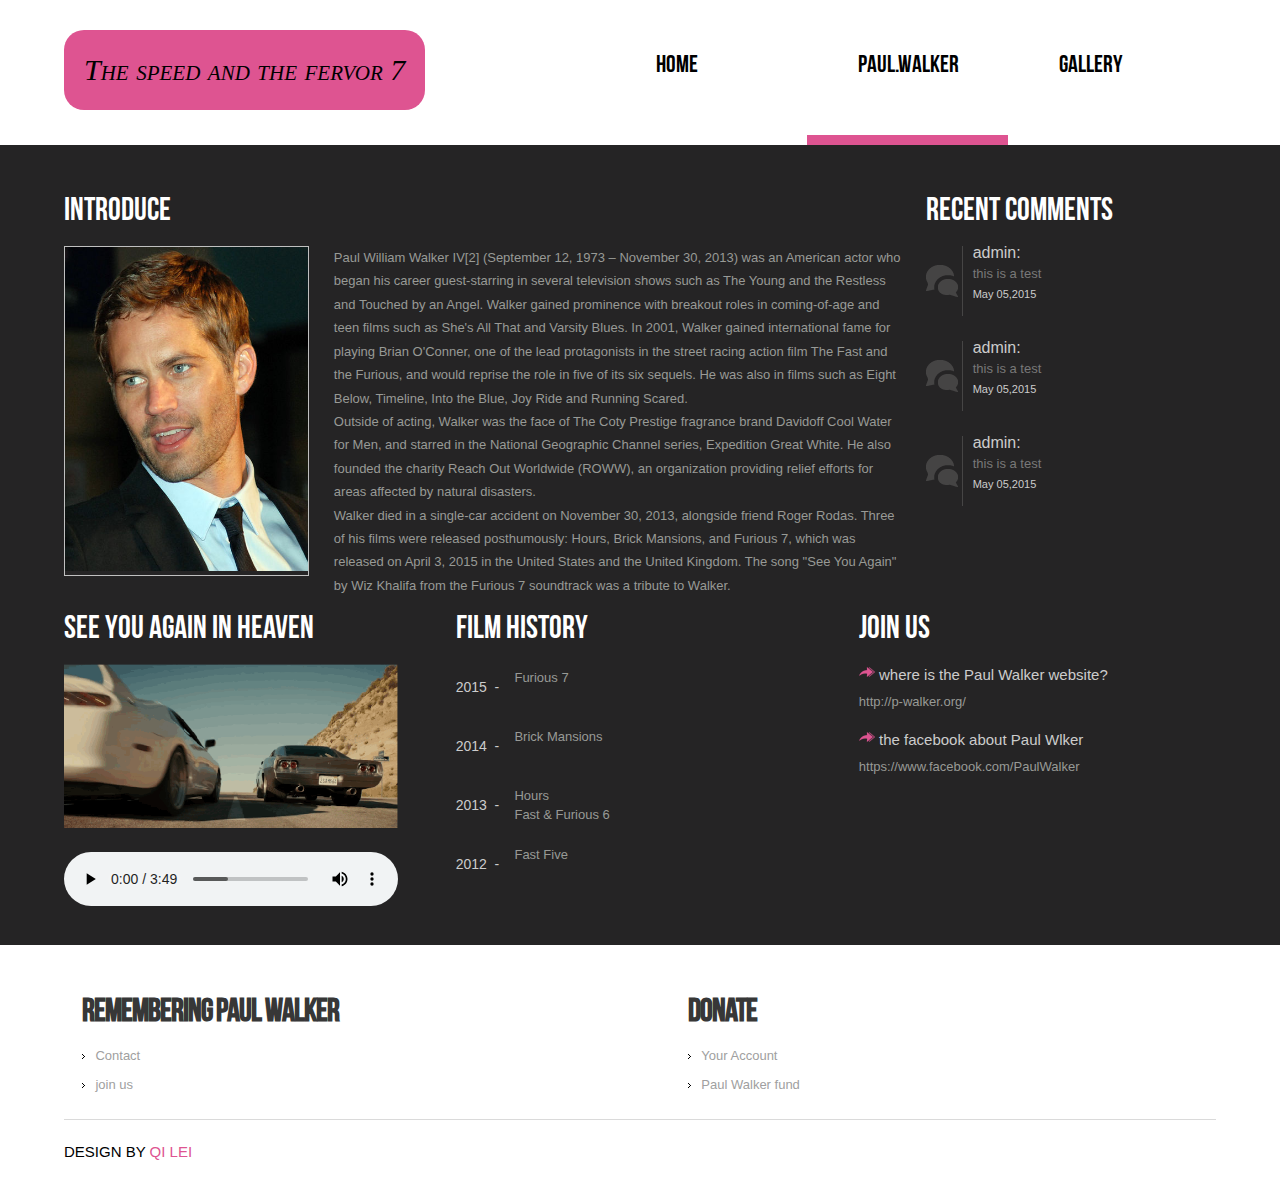
<file: about.html>
<!--A Design by W3layouts
Author: W3layout
Author URL: http://w3layouts.com
License: Creative Commons Attribution 3.0 Unported
License URL: http://creativecommons.org/licenses/by/3.0/
-->
<!DOCTYPE HTML>
<html>
<head>
<title>Free Racing Website Template | about :: w3layouts</title>
<link href="./css/style.css" rel="stylesheet" type="text/css" media="all" />
<meta name="viewport" content="width=device-width, initial-scale=1, maximum-scale=1">
<meta http-equiv="Content-Type" content="text/html; charset=utf-8" />
</head>
<body>
<div class="header">	
  <div class="wrap"> 
	<div class="header-top">
		 <div class="logo">
			 <a href="index.html"><p class="title">The speed and the fervor 7</p></a>
		 </div>
		 <div class="menu">
			<div id="cssmenu">
				<ul>
				   <li><a href="index.html"><span>Home</span></a></li>
				   <li class="active"><a href="about.html"><span>Paul.Walker</span></a></li>
				   <li><a href="gallery.html"><span>Gallery</span></a></li>
				</ul>
            </div>
		  </div>	
		  <div class="clear"></div> 
	   </div>
   </div>	
</div>
     <div class="main">
		<div class="content-top">
			<div class="wrap">
				<div class="about">
				<div class="about-top">
					<div class="col span_1_of_about">
							<h3>Introduce</h3>
							<div class="about-img">
								<img src="./images/PaulWalkerEdit-1.jpg" alt="">
							</div>
							<div class="about-desc">
								<p>Paul William Walker IV[2] (September 12, 1973 – November 30, 2013) was an American actor who began his career guest-starring in several television shows such as The Young and the Restless and Touched by an Angel. Walker gained prominence with breakout roles in coming-of-age and teen films such as She's All That and Varsity Blues. In 2001, Walker gained international fame for playing Brian O'Conner, one of the lead protagonists in the street racing action film The Fast and the Furious, and would reprise the role in five of its six sequels. He was also in films such as Eight Below, Timeline, Into the Blue, Joy Ride and Running Scared.
								</br>		
								Outside of acting, Walker was the face of The Coty Prestige fragrance brand Davidoff Cool Water for Men, and starred in the National Geographic Channel series, Expedition Great White. He also founded the charity Reach Out Worldwide (ROWW), an organization providing relief efforts for areas affected by natural disasters.

								</p>
								<p>Walker died in a single-car accident on November 30, 2013, alongside friend Roger Rodas. Three of his films were released posthumously: Hours, Brick Mansions, and Furious 7, which was released on April 3, 2015 in the United States and the United Kingdom. The song "See You Again" by Wiz Khalifa from the Furious 7 soundtrack was a tribute to Walker.</p>
							</div>
							<div class="clear"></div>
					</div>
					<div class="col span_1_of_about1">
						<h3>Recent Comments</h3>
						<ul class="comments-custom unstyled">			
					      <li class="comments-custom_li">
								<div class="icon"></div>
								<div class="right-text">	
									<h4 class="comments-custom_h">admin:</h4>
										<div class="comments-custom_txt">
											<a href="#" title="Go to this comment">this is a test</a>
										</div>
										<time>May 05,2015</time>
								</div>
								<div class="clear"></div>
							</li>
							<li class="comments-custom_li">
								<div class="icon"></div>
								<div class="right-text">	
									<h4 class="comments-custom_h">admin:</h4>
										<div class="comments-custom_txt">
											<a href="#" title="Go to this comment">this is a test</a>
										</div>
										<time>May 05,2015</time>
								</div>
								<div class="clear"></div>
							</li>
							<li class="comments-custom_li">
								<div class="icon"></div>
								<div class="right-text">	
									<h4 class="comments-custom_h">admin:</h4>
										<div class="comments-custom_txt">
											<a href="#" title="Go to this comment">this is a test</a>
										</div>
										<time>May 05,2015</time>
								</div>
								<div class="clear"></div>
							</li>
					</ul>
				</div>
					<div class="clear"></div>
				</div>
			<div class="about-bottom">
	   		       <div class="about-topgrids">
						<div class="about-topgrid1">
							<h3>See you again in heaven</h3>
							   <img src="./images/speed2.gif" title="name">
							   <audio controls class="mp3">
								  <source src="./muisc/speed.mp3" type="audio/mpeg" controls="controls" autoplay="autoplay">
								Your browser does not support the audio element.
								</audio>
						</div>
				   </div>
								<div class="about-histore">
									<h3>Film History</h3>
									<div class="historey-lines">
										<ul>
											<li><span>2015 &nbsp;-</span></li>
											<li><p>Furious 7</p></li>
											<div class="clear"> </div>
										</ul>
									</div>
									<div class="historey-lines">
										<ul>
											<li><span>2014 &nbsp;-</span></li>
											<li><p>Brick Mansions</p></li>
											<div class="clear"> </div>
										</ul>
									</div>
									<div class="historey-lines">
										<ul>
											<li><span>2013 &nbsp;-</span></li>
											<li><p>Hours<br>	
												Fast & Furious 6</p></li>
											<div class="clear"> </div>
										</ul>
									</div>
									<div class="historey-lines">
										<ul>
											<li><span>2012 &nbsp;-</span></li>
											<li><p>Fast Five</p></li>
											<div class="clear"> </div>
										</ul>
									</div>
								   <div class="clear"> </div>
								</div>
								<div class="about-services">
									<h3>Join us</h3>
									<div class="questions">
							          <h4><img src="./images/arrow.png" alt=""/>&nbsp;where is the Paul Walker website?</h4>
	        				          <p><a href="http://p-walker.org/">http://p-walker.org/</a></p>
	        		                </div>
	        		                <div class="questions">
							          <h4><img src="./images/arrow.png" alt=""/>&nbsp;the facebook about Paul Wlker</h4>
	        				          <p>
	        				          <a href="https://www.facebook.com/PaulWalker">https://www.facebook.com/PaulWalker</a></p>
	        		                </div>
							   </div>
						<div class="clear"></div> 
					</div>
			  </div>
		</div>
	</div>
	</div>
	<div class="footer">
		<div class="wrap">
		<div class="footer-top">
				<div class="col_1_of_4 span_1_of_4">
					<h3> Remembering Paul Walker</h3>
					<ul class="first">
						<li><a href="#">Contact</a></li>
						<li><a href="#">join us</a></li>
					</ul>
				</div>
				<div class="col_1_of_4 span_1_of_4">
					<h3>donate</h3>
					<ul class="first">
						<li><a href="#">Your Account</a></li>
						<li><a href="#">Paul Walker fund</a></li>
				    </ul>
				</div>
				<div class="clear"></div> 
		</div>
		<div class="copy">
			<p>Design by <a href="#">Qi Lei</a></p>
		</div>
	</div>
</div>
</body>
</html>
</file>
<file: css/style.css>
/*
Author: W3layout
Author URL: http://w3layouts.com
License: Creative Commons Attribution 3.0 Unported
License URL: http://creativecommons.org/licenses/by/3.0/
*/
/* reset */
html,body,div,span,applet,object,iframe,h1,h2,h3,h4,h5,h6,p,blockquote,pre,a,abbr,acronym,address,big,cite,code,del,dfn,em,img,ins,kbd,q,s,samp,small,strike,strong,sub,sup,tt,var,b,u,i,dl,dt,dd,ol,nav ul,nav li,fieldset,form,label,legend,table,caption,tbody,tfoot,thead,tr,th,td,article,aside,canvas,details,embed,figure,figcaption,footer,header,hgroup,menu,nav,output,ruby,section,summary,time,mark,audio,video{margin:0;padding:0;border:0;font-size:100%;font:inherit;vertical-align:baseline;}
article, aside, details, figcaption, figure,footer, header, hgroup, menu, nav, section {display: block;}
ol,ul{list-style:none;margin:0;padding:0;}
blockquote,q{quotes:none;}
blockquote:before,blockquote:after,q:before,q:after{content:'';content:none;}
table{border-collapse:collapse;border-spacing:0;}
/* start editing from here */
a{text-decoration:none;}
.txt-rt{text-align:right;}/* text align right */
.txt-lt{text-align:left;}/* text align left */
.txt-center{text-align:center;}/* text align center */
.float-rt{float:right;}/* float right */
.float-lt{float:left;}/* float left */
.clear{clear:both;}/* clear float */
.pos-relative{position:relative;}/* Position Relative */
.pos-absolute{position:absolute;}/* Position Absolute */
.vertical-base{	vertical-align:baseline;}/* vertical align baseline */
.vertical-top{	vertical-align:top;}/* vertical align top */
.underline{	padding-bottom:5px;	border-bottom: 1px solid #eee; margin:0 0 20px 0;}/* Add 5px bottom padding and a underline */
nav.vertical ul li{	display:block;}/* vertical menu */
nav.horizontal ul li{	display: inline-block;}/* horizontal menu */
img{max-width:100%;}
/*end reset*/
@font-face {
    font-family: 'bebas_neueregular';
    src:url(../fonts/BebasNeue-webfont.ttf) format('truetype');
}
body{
	font-family:Arial, Helvetica, sans-serif;
}
.wrap{
	width:80%;
	margin:0 auto;
	-moz-transition:all .2s linear;
	-webkit-transition:all .2s linear; 
	-o-transition:all .2s linear; 
	-ms-transition:all .2s linear;
}
.logo {
	float: left;
	background: #DE5491;
	padding:23px 20px;
	margin-top: 30px;
	border-radius:20px;
}
.title{
	font-family:fantasy;
	font-variant: small-caps;
	font-style: italic;
	font-size: 30px;
	color: black; 
	}
.menu {
	float: right;
	width:53%;
}
.mp3{

	width: 100%
}
/*--menu--*/
#cssmenu li,
#cssmenu span,
#cssmenu a {
  margin: 0;
  padding: 0;
  position: relative;
  text-transform: uppercase;
}
#cssmenu {
  padding-top: 40px;
}
#cssmenu:after,
#cssmenu ul:after {
  content: '';
  display: block;
  clear: both;
}
#cssmenu a {
  color: #000;
  display: inline-block;
  line-height: 49px;
  padding: 0 51px;
  text-decoration: none;
  font-weight: normal;
  font-size:1.5em;
  font-family: 'bebas_neueregular';
}
#cssmenu > ul {
}
#cssmenu > ul > li {
  float: left;
  width: 32.9999%;
}
#cssmenu > ul > li > a {
  color: #000;
}
#cssmenu > ul > li:hover:after {
  content: '';
  display: block;
  padding-top:46px;
  border-bottom: 10px solid #DE5491;
  -webkit-transition: .2s all linear;
-moz-transition: .2s all linear;
-o-transition: .2s all linear;
transition: .2s all linear;
}
#cssmenu > ul > li.active:after {
  content: '';
  display: block;
  padding-top:46px;
  border-bottom: 10px solid #DE5491;
  -webkit-transition: .2s all linear;
-moz-transition: .2s all linear;
-o-transition: .2s all linear;
transition: .2s all linear;
}
/*--content--*/
.content-top{
	background:#252425;
}
/*  GRID OF THREE   ============================================================================= */
.col_1_of_3{
	display: block;
	float:left;
	margin:0% 0 0% 3.6%;
}
.col_1_of_3:first-child { margin-left: 0; }
.span_1_of_3 {
	width:30.2%;
}
.span_1_of_3  h3{
	color:#C94848;
	margin-bottom:0.5em;
	font-size:1.5em;
	line-height: 1.2;
	font-weight : normal;
	margin-top: 0px;
	letter-spacing: -1px;
}
/***** Media Quries *****/
@media only screen and (max-width: 1024px) {
	.wrap{
		width:95%;
	}	
}
/*  GO FULL WIDTH AT LESS THAN 640 PIXELS */
@media only screen and (max-width: 640px) and (min-width: 480px) {
	.wrap{
		width:95%;
	}
	.col_1_of_3{ 
		margin: 1% 0 1% 0%;
	}
	.span_1_of_3 {
		width:94%;
		padding:3%;  
	}
}
/*  GO FULL WIDTH AT LESS THAN 480 PIXELS */
@media only screen and (max-width: 480px) {
     
     .wrap{
		width:95%;
	}		
	.col_1_of_3{ 
		margin: 1% 0 1% 0%;
	}
	.span_1_of_3 {
		width:92%;
		padding:4%;
	}
}
.thumb-pad2 {
	text-align: center;
	border-top: 10px solid #404140;
	border-bottom: 20px solid #DE5491;
	-webkit-transition: all 0.8s ease;
	transition: all 0.8s ease;
}
.thumb-pad2 .thumbnail {
	position: relative;
	padding: 0;
	margin: 0 0 84px 0;
	border: none;
	border-radius: 0;
	box-shadow: none;
	background: none;
	padding-top: 62px;
}
.thumbnail h4 {
	color: #FFF;
	font-family: 'bebas_neueregular';
	margin: 0 0 14px 0;
	font-size: 4em;
}
.thumb-pad2 figure {
	margin: 0;
	position: relative;
	z-index: 1;
	border-radius: 230px;
	-webkit-border-radius: 230px;
	-moz-border-radius: 230px;
	-o-border-radius: 230px;
	width: 228px;
	overflow: hidden;
	display: inline-block;
}
.thumb-pad2 figure > img {
	border-radius: 230px;
	-webkit-border-radius: 230px;
	-moz-border-radius: 230px;
	-o-border-radius: 230px;
	padding: 0;
	width: 100%;
}
.thumb-pad2 figure > .sp1 {
	top: 0;
	right: 0;
	width: 100%;
	height: 100%;
	border-radius: 230px;
	-webkit-border-radius: 230px;
	-moz-border-radius: 230px;
	-o-border-radius: 230px;
	-webkit-transform: rotate(63deg);
	-moz-transform: rotate(63deg);
	-o-transform: rotate(63deg);
	-ms-transform: rotate(63deg);
	transform: rotate(63deg);
	border-style: solid;
	border-width: 12px;
	border-color: rgba(0, 0, 0, 0) rgba(0, 0, 0, 0) #DE5491 rgba(0, 0, 0, 0);
	-webkit-transition: all 0.8s ease;
	transition: all 0.8s ease;
	transition-delay: 200ms;
	opacity: 1;
}
.thumb-pad2 .thumbnail .caption {
	padding: 11px 0 0 0;
	color: #989A96;
	overflow: hidden;
}
.thumb-pad2 .thumbnail .caption p {
	text-align: left;
	-webkit-transition: all 0.8s ease;
	transition: all 0.8s ease;
	font-size: 13px;
	line-height: 1.5em;
	margin-bottom: 2.5em;
}
.btn1 {
	box-shadow: none;
	position: relative;
	text-decoration: none;
	padding: 0;
	font: 15px "PT Sans", Helvetica, Arial, sans-serif;
	margin: 0;
	text-transform: none;
	text-shadow: none;
	color: #FFF;
	border: none;
	background: none;
	display: inline-block;
	-webkit-transition: all 0.25s ease;
	transition: all 0.25s ease;
}
*, *:before, *:after {
	-webkit-box-sizing: border-box;
	-moz-box-sizing: border-box;
	box-sizing: border-box;
}
.thumb-pad2 .thumbnail .caption {
	color: #989A96;
}
.btn1:hover {
	color:#DE5491;
}
/*  GRID OF TWO   ============================================================================= */
.col_1_of_2{
	display: block;
	float:left;
	margin:0% 0 0% 3.6%;
}
.col_1_of_2:first-child { margin-left: 0; }
.span_1_of_2 {
	width: 48.2%;
}
.span_1_of_2  h3{
	color:#C94848;
	margin-bottom:0.5em;
	font-size:1.5em;
	line-height: 1.2;
	font-weight : normal;
	margin-top: 0px;
	letter-spacing: -1px;
}
/***** Media Quries *****/
@media only screen and (max-width: 1024px) {
	.wrap{
		width:95%;
	}	
}
/*  GO FULL WIDTH AT LESS THAN 640 PIXELS */
@media only screen and (max-width: 640px) and (min-width: 480px) {
	.wrap{
		width:95%;
	}
	.col_1_of_2{ 
		margin: 1% 0 1% 0%;
	}
	.span_1_of_2 {
		width:94%;
		padding:3%; 
	}
}
/*  GO FULL WIDTH AT LESS THAN 480 PIXELS */
@media only screen and (max-width: 480px) {
	.wrap{
		width:95%;
	}
	.span_2_of_2 {
		width: 100%; 
	}
	.col_1_of_2{ 
		margin: 2% 0 2% 0%;
	}
	.span_1_of_2 {
		width:92%;
		padding:4%;
	}
}
.content-middle{
	padding-top: 79px;
	padding-bottom: 91px;
	background: #FFF;
}
.thumb-pad3 {
	text-align: center;
	-webkit-transition: all 0.8s ease;
	transition: all 0.8s ease;
}
.thumb-pad3 figure {
	margin: 0;
	z-index: 1;
	border-radius: 470px;
	-webkit-border-radius: 470px;
	-moz-border-radius: 470px;
	-o-border-radius: 470px;
	overflow: hidden;
	display: inline-block;
}
.thumb-pad3 figure > img {
	border-radius: 230px;
	-webkit-border-radius: 230px;
	-moz-border-radius: 230px;
	-o-border-radius: 230px;
	padding: 0;
	width: 100%;
}
.thumb-pad3 figure > .sp1 {
	position: absolute;
	top: 0;
	right: 0;
	width: 100%;
	height: 100%;
	border-radius: 470px;
	-webkit-border-radius: 470px;
	-moz-border-radius: 470px;
	-o-border-radius: 470px;
	-webkit-transform: rotate(63deg);
	-moz-transform: rotate(63deg);
	-o-transform: rotate(63deg);
	-ms-transform: rotate(63deg);
	transform: rotate(63deg);
	border-style: solid;
	border-width: 12px;
	border-color: rgba(0, 0, 0, 0) rgba(0, 0, 0, 0) #DE5491 rgba(0, 0, 0, 0);
	-webkit-transition: all 0.8s ease;
	transition: all 0.8s ease;
	transition-delay: 200ms;
	opacity: 1;
}
.title1 {
	font-family: 'bebas_neueregular';
	font-size:11em;
	color:#DE5491;
	margin: 0;
}
.title2 {
	font-family: 'bebas_neueregular';
	font-size:4em;
	color: #2C2D2B;
	margin: 0 0 37px 0;
}
.btn {
	box-shadow: none;
	position: relative;
	text-decoration: none !important;
	padding: 20px 51px 20px 52px;
	font-family: 'bebas_neueregular';
	margin: 0;
	text-shadow: none;
	color: #FFF;
	border: none;
	text-transform: none;
	background: #DE5491;
	display: inline-block;
	text-transform: uppercase;
	-webkit-transition: all 0.25s ease;
	transition: all 0.25s ease;
	font-size:1.5em;
}
.btn:hover {
	color: #FFF;
	text-decoration: none;
	background: #2C2D2B !important;
	-webkit-transition: all 0.25s ease;
	transition: all 0.25s ease;
}
/*  GRID OF Content and sidebar   ============================================================================= */
.cont{
	display: block;
	float:left;
}
.lsidebar{
	display: block;
	float:left;
	margin:0% 3.6% 0% 0;
} 	
.span_2_of_bottom {
	width:  67.1%;
}
.span_1_of_bottom {
	width: 29.2%;
}
.span_2_of_bottom  h2,
.span_1_of_bottom  h2 {
	color:#C94848;
	margin-bottom:0.5em;
	font-size:1.5em;
	line-height: 1.2;
	font-weight : normal;
	margin-top: 0px;
	letter-spacing: -1px;
}
.span_2_of_bottom p,
.span_1_of_bottom  p  {
	font-size:0.8125em;
	padding:0.5em 0;
	color: #fff;
	line-height: 1.5em;
}
/***** Media Quries *****/
@media only screen and (max-width: 1024px) {
	.wrap{
		width:95%;
	}	
}
/*  GO FULL WIDTH AT LESS THAN 640 PIXELS */

@media only screen and (max-width: 640px) {
	.wrap{
		width:95%;
	}
	.cont{ 
		margin: 1% 0 1% 0%;
	}
	.lsidebar{
		margin:0;
	}
	.span_2_of_bottom {
		width:94%;
		padding:3%;  
	}
	.span_1_of_bottom {
		width:94%;
		padding:3%; 
	}
}
/*  GO FULL WIDTH AT LESS THAN 480 PIXELS */
@media only screen and (max-width: 480px) {
	.wrap{
		width:95%;
	}
	.cont{ 
		margin: 1% 0 1% 0%;
	}
	.lsidebar{
		margin:0;
	}
	.span_2_of_bottom {
		width:92%;
		padding:4%;
	}
	.span_1_of_bottom {
		width:92%;
		padding:4%;
	}
}
.content-bottom{
	background: #DE5491;
	padding: 3% 0;
}
.thumb-pad4 {
	text-align: center;
	-webkit-transition: all 0.8s ease;
	transition: all 0.8s ease;
}
.thumb-pad4 figure {
	margin: 0;
	position: relative;
	z-index: 1;
	border-radius: 230px;
	-webkit-border-radius: 230px;
	-moz-border-radius: 230px;
	-o-border-radius: 230px;
	border:2px solid #fff;
	overflow: hidden;
	padding: 3em;
	display: inline-block;
}
.thumb-pad4 figure > img {
	padding: 0;
	width: 100%;
}
.thumb-pad4 figure > .sp1 {
	position: absolute;
	top: 0;
	right: 0;
	width: 100%;
	height: 100%;
	border-radius:230px;
	-webkit-border-radius:230px;
	-moz-border-radius:230px;
	-o-border-radius:230px;
	-webkit-transform: rotate(63deg);
	-moz-transform: rotate(63deg);
	-o-transform: rotate(63deg);
	-ms-transform: rotate(63deg);
	transform: rotate(63deg);
	border-style: solid;
	border-width: 12px;
	border-color: rgba(0, 0, 0, 0) rgba(0, 0, 0, 0) #fff rgba(0, 0, 0, 0);
	-webkit-transition: all 0.8s ease;
	transition: all 0.8s ease;
	transition-delay: 200ms;
	opacity: 1;
}
.title3 {
	font-family: 'bebas_neueregular';
	font-size:3em;
	color: #fff;
	margin: 0 0 37px 0;
}
.btn2 {
	box-shadow: none;
	position: relative;
	text-decoration: none;
	padding: 0;
	font: 15px "PT Sans", Helvetica, Arial, sans-serif;
	margin: 0;
	text-transform: none;
	text-shadow: none;
	color: #FFF;
	border: none;
	background: none;
	display: inline-block;
	-webkit-transition: all 0.25s ease;
	transition: all 0.25s ease;
	padding-top: 15px;
}
.btn2:hover {
	color:#333;
}
/*--footer--*/
.col_1_of_4 {
	display: block;
	float: left;
	margin: 1% 0 1% 1.6%;
}
.span_1_of_4 {
	width: 45%;
}
.col_1_of_4:first-child {
	margin-right: 6%;}
ul.first li {
	background:url(../images/top-link-marker.gif) no-repeat 0 5px;
	line-height: 0.8em;
	padding: 0 0 15px 13px;
}
ul.first li a {
	color: #A0A0A0;
	font-size: 13px;
	-moz-transition: background 0.5s ease;
	-o-transition: background 0.5s ease;
	-webkit-transition: background 0.5s ease;
}
.span_1_of_4 ul li a:hover {
	color:#333;
}
.span_1_of_4 h3 {
	margin-bottom: 20px;
	font-weight: 600;
	font-family: 'bebas_neueregular';
	font-size:2em;
	line-height: 1.2;
	margin-top: 0px;
	letter-spacing: -1px;
	color: #373737;
}
ul.last li span {
	font-size: 1em;
	color:#A0A0A0;
	cursor: pointer;
	margin: 10px 0;
	display: block;
}
ul.last li span:hover {
	color:#333;
}
ul.last li span {
	background:none;
}
.copy {
	text-align: left;
	font-size: 15px;
	text-transform: uppercase;
	padding:2% 0;
}
.copy p a {
	color:#DE5491;
}
.copy p a:hover {
	color:#333;
}
.footer-top {
	padding-top: 3%;
	border-bottom: 1px solid #DADADA;
}
/*--about--*/
.col:first-child {
	margin-left: 0;
}
.col {
	display: block;
	float: left;
	margin: 1% 0 1% 1.6%;
}
.span_1_of_about {
	width: 73.2%;
	margin-right: 3%;
}
.span_1_of_about h3 {
	color: #fff;
	font-size:2em;
	margin-bottom: 20px;
	font-family: 'bebas_neueregular';
}
.about-img {
	border: solid 1px silver;
	width: 29%;
	float: left;
	margin-right: 3%;
}
.about-desc {
	width: 68%;
	float: left;
	margin-right: 0;
}
.about-desc p {
	color:#989A96;
	font-size: 13px;
	line-height: 1.8em;
}
.span_1_of_about1 {
	width: 23.2%;
}
.col {
	display: block;
	float: left;
	margin: 1% 0 1% 1.6%;
}
.span_1_of_about1 h3 {
	color: #fff;
	font-size:2em;
	margin-bottom: 20px;
	font-family: 'bebas_neueregular';
}
.comments-custom li {
	overflow: hidden;
	margin: 0;
	padding: 0px 0 25px 0;
	border-bottom: none;
	background: none;
}
.comments-custom.unstyled .icon {
	background: url(../images/comment.png) no-repeat 0 50%;
	width: 37px;
	height: 70px;
	float: left;
	border-right: 1px solid #464545;
	padding: 0 8px 0 0;
	margin: 0 10px 0 0;
}
.right-text {
	width: 82%;
	float: left;
}
.comments-custom.unstyled .comments-custom_h {
	color:#ccc;
	font-size: 1em;
	margin: -2px 0 0 0;
}
.comments-custom.unstyled .comments-custom_txt {
	padding: 2px 0 0 0;
	font-size: 13px;
	line-height: 1.5em;
}
.comments-custom.unstyled .comments-custom_txt a {
	color: #787878;
}
.comments-custom.unstyled .comments-custom_txt a:hover{
	color:#DE5491;
}
.comments-custom time {
	font-size: 11px;
	color:#ccc;
}
.about-topgrid1 {
	width: 29%;
	float: left;
	margin-right: 5%;
}
.about-topgrid1 h3 {
	color: #FFF;
	font-size:2em;
	margin-bottom: 20px;
	font-family: 'bebas_neueregular';
}
.about-topgrid1 img {
	margin-bottom: 20px;
}
.about-topgrid1 h5 {
	color: #ccc;
	font-size: 13px;
	line-height: 1.5em;
	padding-bottom: 15px;
}
.about-topgrid1 p {
	font-size: 0.8125em;
	color:#989A96;
	line-height: 1.5em;
	padding: 4px 0px 8px 0px;
}
.about-histore {
	float: left;
	width: 30%;
}
.about-histore h3 {
	color: #FFF;
	font-size:2em;
	margin-bottom: 20px;
	font-family: 'bebas_neueregular';
}
.about-histore ul li span {
	color: #ccc;
	font-size: 14px;
	padding: 15px 0px 15px 0px;
	margin-bottom: 13px;
	float: left;
	width: 15%;
}
.about-histore ul li p {
	font-size: 0.8125em;
	color:#989A96;
	line-height: 1.5em;
	padding: 4px 0px 8px 0px;
	float: right;
	width: 83%;
}
.about-services {
	width: 30%;
	float: left;
	margin-left: 5%;
}
.about-services h3 {
	color: #FFF;
	font-size:2em;
	margin-bottom: 20px;
	font-family: 'bebas_neueregular';
}
.about-services a {
	color: #989A96;
}
.questions {
	margin: 10px 0 3px 0;
}
.questions h4 {
	color: #ccc;
	font-size: 15px;
	margin-bottom: 5px;
	font-weight: normal;
}
.questions p {
	font-size: 0.8125em;
	color: #989A96;
	line-height: 1.5em;
	padding: 4px 0px 8px 0px;
}
.about{
	padding:3% 0;
}
/*--gallery--**/
.grid_1_of_4:first-child {
	margin-left: 0;
}
.images_1_of_4 {
	width: 23.8%;
	position: relative;
}
.grid_1_of_4 {
	display: block;
	float: left;
	margin: 2% 0 2% 1.6%;
}
.images_1_of_4 img {
	max-width: 100%;
	display: block;
}
.zoom-icon {
	position: absolute;
	opacity: 0;
	filter: alpha(opacity=0);
	-ms-filter: "progid:DXImageTransform.Microsoft.Alpha(opacity=0)";
	background: rgba(64, 72, 109, 0.61);
	display: block;
	left: 0;
	top: -152px;
	width: 290px;
	height: 219px;
	background: url(../images/zoom.png) center center no-repeat;
	cursor: pointer;
	transition: all .2s ease-in-out;
	-webkit-transition: all .2s ease-in-out;
	-moz-transition: all .2s ease-in-out;
	-o-transition: all .2s ease-in-out;
}
.images_1_of_4 .zoom-icon {
	top: -50px;
	width:100%;
	height: 182px;	
}
.images_1_of_4 a:hover .zoom-icon {
	top: 0;
	opacity: 1;
	filter: alpha(opacity=99); /* internet explorer */
	-ms-filter: "progid:DXImageTransform.Microsoft.Alpha(opacity=99)"; /*IE8*/
}
.grid_1_of_4 h4 {
	text-transform: uppercase;
	font-size: 1em;
	line-height: 22px;
	color:#fff;
	-webkit-transition: all 0.3s ease-out;
	-moz-transition: all 0.3s ease-out;
	-ms-transition: all 0.3s ease-out;
	-o-transition: all 0.3s ease-out;
	transition: all 0.3s ease-out;
	cursor: pointer;
	padding: 13px 0px 2px 0px;
}
.grid_1_of_4 h4:hover {
	color:#DE5491;
}
.grid_1_of_4 p {
	font-size: 13px;
	padding: 0.2em 0em 1.2em 0em;
	color: #6A6A6A;
	line-height: 1.6em;
}
.link {
	background: url(../images/list-arrow.gif) no-repeat 100% 8px;
	display: inline-block;
	padding: 0 13px 0 0;
	line-height: 19px;
	font-size: 14px;
	font-style: normal;
	text-decoration: underline;
	color:#fff;
}
.link:hover {
	text-decoration:none;
}
.heading4 h2{
	color: #FFF;
	font-size:2em;
	font-family: 'bebas_neueregular';
}
/*--contact--*/
/*  Contact Form  ============================================================================= */
.col1{
	display: block;
	float:left;
	margin:1% 0;
}
.col:first-child{
	margin-left:0;
}	
.span_2_of_contact {
	width: 67.1%;
}
.span_1_of_contact{
	width: 29.2%;
	margin-right: 3.6%;
}
.span_2_of_contact  h3,
.span_1_of_contact  h3 {
	color: #FFF;
	font-size:2em;
	margin-bottom: 20px;
	font-family: 'bebas_neueregular';
}
.contact-form{
	position:relative;
}
.contact-form div{
	padding:5px 0;
}
.contact-form span{
	display:block;
	font-size:0.8125em;
	color:#989A96;
	padding-bottom:5px;
}
.contact-form input[type="text"],.contact-form textarea{
	padding:8px;
	display:block;
	width:98%;
	background:none;
	border: none;
	outline:none;
	color:#989A96;
	font-size:0.8125em;
	font-family:Arial, Helvetica, sans-serif;
	box-shadow: inset 0px 0px 3px #999;
	-webkit-box-shadow: inset 0px 0px 3px #999;
	-moz-box-shadow: inset 0px 0px 3px #999;
	-o-box-shadow: inset 0px 0px 3px #999;
	-webkit-appearance:none;
}
.contact-form textarea{
	resize:none;
	height:120px;		
}
.company_address p{
	font-size:0.8125em;
	color:#989A96;
	line-height: 1.8em;
}
.company_address p span{
	text-decoration:underline;
	color:#333;
	cursor:pointer;
}
.map{
	margin-bottom:15px;
}
/***** Media Quries *****/
@media only screen and (max-width: 1024px) {
	.wrap{
		width:95%;
	}	
}
/*  GO FULL WIDTH AT LESS THAN 800 PIXELS */

@media only screen and (max-width: 800px) {
	.wrap{
		width:95%;
	}
	.span_2_of_contact {
		width:94%;
		padding:3%; 
	}
	.col1{ 
		margin: 1% 0 1% 0%;
	}
	.span_1_of_contact {
		width:94%;
		padding:3%; 
	}
}

/*  GO FULL WIDTH AT LESS THAN 640 PIXELS */

@media only screen and (max-width: 640px) and (min-width: 480px) {
	.wrap{
		width:95%;
	}
	.span_2_of_contact {
		width:94%;
		padding:3%; 
	}
	.col1{ 
		margin: 1% 0 1% 0%;
	}
	.span_1_of_contact{
		width:94%;
		padding:3%; 
	}
   
   .contact-form input[type="text"],.contact-form textarea{
		width:97%;
	}
}
/*  GO FULL WIDTH AT LESS THAN 480 PIXELS */

@media only screen and (max-width: 480px) {
	.wrap{
		width:95%;
	}
	.span_2_of_contact {
		width:90%;
		padding:5%; 
	}
	.col1 { 
		margin: 1% 0 1% 0%;
	}
	.span_1_of_contact {
		width:90%;
		padding:5%; 
	}
	.contact-form input[type="text"],.contact-form textarea{
		width:92%;
	}
}
.contact-left1 h3{
	margin-bottom:8px;
}
.contact-left h3 {
	color: #FFF;
	font-size:2em;
	margin-bottom:8px;
	font-family: 'bebas_neueregular';
}
.contact-left{
	margin-bottom:20px;
}
/*--404--*/
.page-not-found {
	padding: 30px 0;
}
.page-not-found h1 {
	font-size: 15em;
	color: #F0F0F0;
	text-align: center;
}
/*--responsive--*/
@media (max-width:1366px){
	.wrap{
		width:90%;
	}	
}
@media (max-width:1280px){
	.wrap{
		width:90%;
	}	
}
@media (max-width:1024px){
	.wrap{
		width:90%;
	}	
	.title1 {
		font-size: 8em;
	}
	.thumbnail h4 {
		font-size: 3em;
	}
	.title2 {
		font-size: 3em;
	}
	.title3 {
		font-size: 2em;
	}
	.span_1_of_about1 h3 {
		font-size: 1.5em;
	}
	.right-text {
		width: 77%;
	}
	.about-bottom{
		padding-top:2%;
	}
	.grid_1_of_4 h4 {
		font-size: 13px;
	}
	.images_1_of_4 .zoom-icon {
		height: 135px;
	}
	#cssmenu a {
		padding: 0 37px;
	}
	.about-desc {
		width: 100%;
		float: none;
		margin-right: 0;
	}
}
@media (max-width:800px){
	.wrap{
		width:90%;
	}	
	.title1 {
		font-size:6em;
	}
	#cssmenu a {
		padding: 0 27px;
	}
	.thumbnail h4 {
		font-size: 3em;
	}
	.title2 {
		font-size: 3em;
	}
	.title3 {
		font-size: 2em;
	}
	.span_1_of_about1 h3 {
		font-size: 1.5em;
	}
	.right-text {
		width: 71%;
	}
	.about-bottom{
		padding-top:4%;
	}
	.grid_1_of_4 h4 {
		font-size: 11px;
	}
	.images_1_of_4 .zoom-icon {
		height: 135px;
	}
	.logo {
		padding:15px 10px;
	}
	#cssmenu {
		padding-top: 24px;
	}
	.about-desc {
		width: 100%;
		float: none;
		margin-right: 0;
	}
}
@media (max-width:640px){
	.wrap{
		width:90%;
	}	
	.title1 {
		font-size:6em;
	}
	#cssmenu a {
		padding: 0 19px;
		font-size: 1.2em;
	}
	.thumbnail h4 {
		font-size: 3em;
	}
	.title2 {
		font-size: 3em;
	}
	.title3 {
		font-size: 2em;
	}
	.span_1_of_about1 h3 {
		font-size: 1.5em;
	}
	.right-text {
		width: 71%;
	}
	.about-bottom{
		padding-top:4%;
	}
	.grid_1_of_4 h4 {
		font-size: 11px;
	}
	.images_1_of_4 .zoom-icon {
		height: 170px;
		left: -140px;
	}
	.logo {
		padding:15px 10px;
		width: 37%;
	}
	#cssmenu {
		padding-top: 13px;
	}
	.about-desc {
		width: 100%;
		float: none;
		margin-right: 0;
	}
	.menu {
		width:55%;
	}
	.span_1_of_about {
		width:100%;
	}
	.span_1_of_about1 {
		width:100%;
	}
	.about-topgrid1 {
		width:100%;
		float:none;
		margin-right:0%;
	}
	.about-histore {
		float:none;
		width:100%;
	}
	.about-services {
		width:100%;
		float: left;
		margin-left: 0%;
	}
	.images_1_of_4 {
		width:100%;
		position: relative;
	}
	.thumb-pad2 .thumbnail {
		margin: 0 0 50px 0;
		padding-top: 40px;
	}
}
@media (max-width:480px){
	.wrap{
		width:90%;
	}	
	.title1 {
		font-size:6em;
	}
	#cssmenu a {
		padding: 0 19px;
	}
	.thumbnail h4 {
		font-size: 3em;
	}
	.title2 {
		font-size:2em;
	}
	.title3 {
		font-size: 2em;
	}
	.span_1_of_about1 h3 {
		font-size: 1.5em;
	}
	.right-text {
		width: 71%;
	}
	.about-bottom{
		padding-top:4%;
	}
	.grid_1_of_4 h4 {
		font-size: 11px;
	}
	.images_1_of_4 .zoom-icon {
		height: 170px;
		left: -60px;
	}
	.logo {
		padding:15px 10px;
		float:none;
	}
	#cssmenu {
		padding-top: 13px;
	}
	.about-desc {
		width: 100%;
		float: none;
		margin-right: 0;
	}
	.menu {
		width:100%;
		float:none;
	}
	.span_1_of_about {
		width:100%;
	}
	.span_1_of_about1 {
		width:100%;
	}
	.about-topgrid1 {
		width:100%;
		float:none;
		margin-right:0%;
	}
	.about-histore {
		float:none;
		width:100%;
	}
	.about-services {
		width:100%;
		float: left;
		margin-left: 0%;
	}
	.images_1_of_4 {
		width:100%;
		position: relative;
	}
	.span_1_of_4 {
		width:100%;
	}
	.thumb-pad2 .thumbnail {
		margin: 0 0 50px 0;
		padding-top: 40px;
	}
}
@media (max-width:320px){
	.wrap{
		width:90%;
	}	
	.title1 {
		font-size:4em;
	}
	#cssmenu a {
		padding: 0 15px;
	}
	.thumbnail h4 {
		font-size: 3em;
	}
	.title2 {
		font-size:2em;
	}
	.title3 {
		font-size:1.5em;
	}
	.span_1_of_about1 h3 {
		font-size: 1.5em;
	}
	.right-text {
		width: 71%;
	}
	.about-bottom{
		padding-top:4%;
	}
	.grid_1_of_4 h4 {
		font-size: 11px;
	}
	.images_1_of_4 .zoom-icon {
		height: 170px;
		left: -10px;
	}
	.logo {
		padding:15px 10px;
		float:none;
	}
	#cssmenu {
		padding-top: 13px;
	}
	.about-desc {
		width: 100%;
		float: none;
		margin-right: 0;
	}
	.menu {
		width:100%;
		float:none;
	}
	.span_1_of_about {
		width:100%;
	}
	.span_1_of_about1 {
		width:100%;
	}
	.about-topgrid1 {
		width:100%;
		float:none;
		margin-right:0%;
	}
	.about-histore {
		float:none;
		width:100%;
	}
	.about-services {
		width:100%;
		float: left;
		margin-left: 0%;
	}
	.images_1_of_4 {
		width:100%;
		position: relative;
	}
	.span_1_of_4 {
		width:100%;
	}
	.btn {
		padding: 10px 25px 10px 25px;
	}
	.thumb-pad2 .thumbnail {
		margin: 0 0 50px 0;
		padding-top: 40px;
	}
}
</file>
